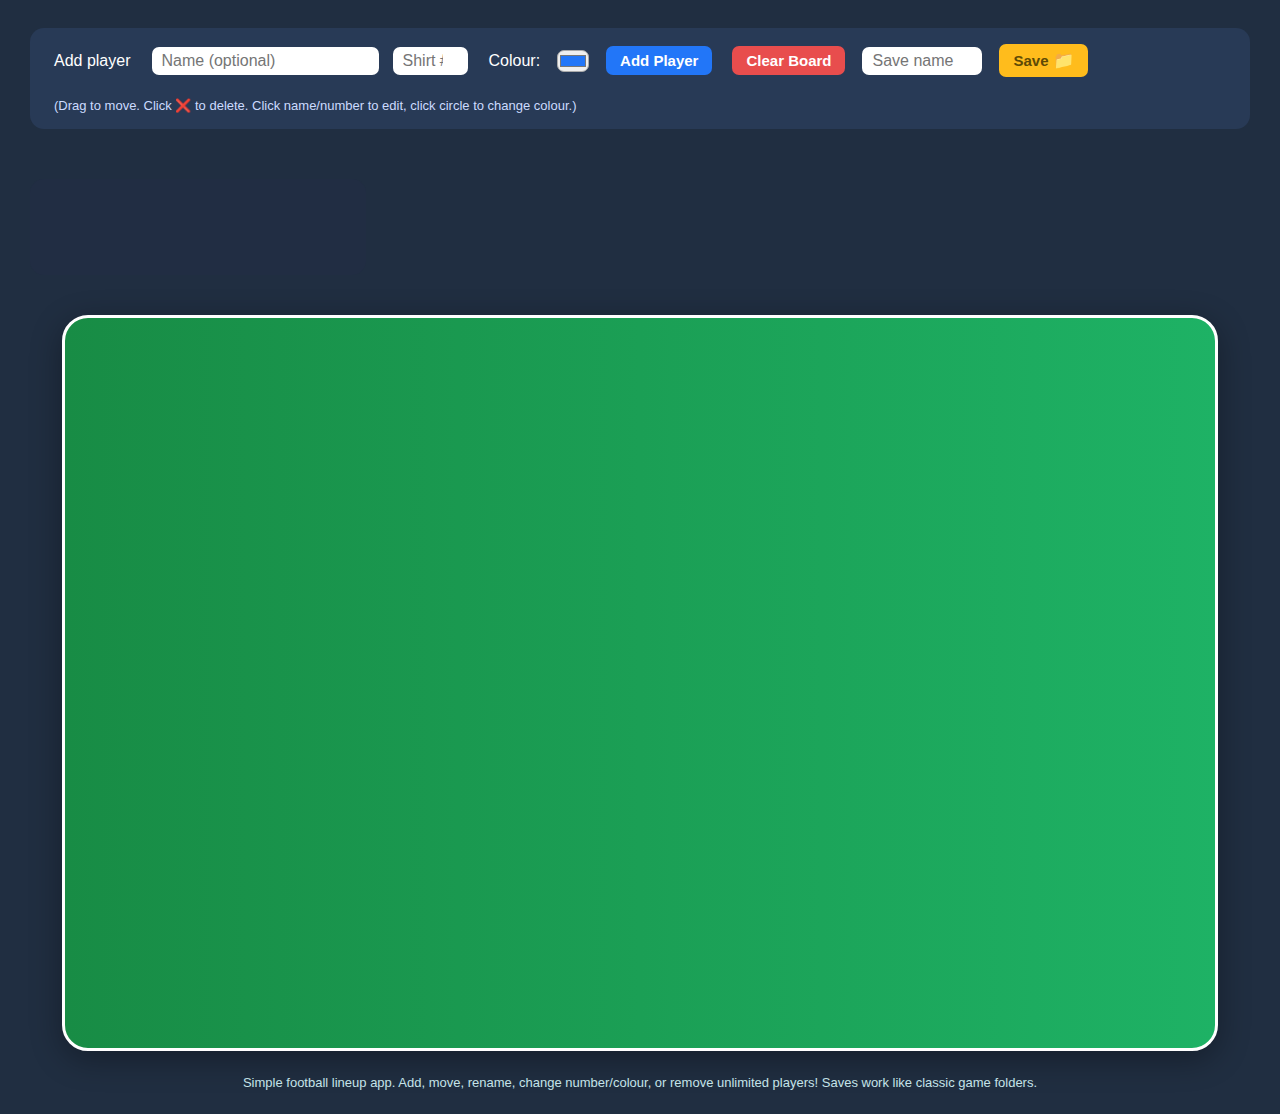
<file: football_lineup_v1/index.html>
<!DOCTYPE html>
<html lang="en">
<head>
  <meta charset="UTF-8">
  <title>Custom Football Lineup Creator</title>
  <style>
    body { font-family: Arial, sans-serif; background: #202e41; color: #fff; margin: 0; }
    #main-wrapper {
      display: flex;
      flex-direction: column;
      min-height: 100vh;
      align-items: stretch;
    }
    #top-bar {
      display: flex;
      justify-content: space-between;
      align-items: flex-start;
      gap: 50px;
      padding: 28px 30px 18px 30px;
      flex-wrap: wrap;
    }
    #controls {
      display: flex; flex-direction: row; gap: 14px; background: #283a56; padding: 16px 24px; border-radius: 14px;
      align-items: center;
      flex-wrap: wrap;
    }
    #controls label { font-size: 16px; margin-right: 7px; }
    #controls input[type="text"], #controls input[type="number"] {
      padding: 5px 10px;
      border-radius: 7px;
      border: none;
      font-size: 16px;
      margin-top: 0;
    }
    #controls input[type="color"] {
      width: 32px; height: 22px; border-radius: 7px; margin-left: 3px;
      border: 1px solid #aaa;
      padding: 0;
    }
    #controls button {
      background: #2276f8; color: #fff; font-weight: bold; cursor: pointer;
      padding: 6px 14px; border-radius: 7px; border: none; font-size: 15px; margin: 0 3px;
    }
    #controls button:hover { background: #2e96ff; }
    #controls .danger { background: #e84d4d; }
    #controls .yellow { background: #ffbc1c; color: #5e4a06; }
    #controls small {
      display: block;
      width: 100%;
      margin-top: 7px;
      color: #ccdbff;
      font-size: 13px;
    }
    #saves-bar {
  display: flex;
  flex-wrap: wrap;
  gap: 18px 28px;
  padding: 18px 16px 8px 20px;
  align-items: flex-end;
  min-width: 300px;
  min-height: 70px;
  border-radius: 14px;
  background: #212d43;
  margin-left: 0;
  margin-top: 0;
  max-width: 900px;
}
.folder-save {
  display: flex;
  flex-direction: column;
  align-items: center;
  cursor: pointer;
  position: relative;
  user-select: none;
  transition: transform 0.07s;
  width: 128px;
}
.folder-save:active {
  transform: scale(0.97);
}
.folder-svg {
  width: 68px;
  height: 48px;
  display: block;
}
.folder-label {
  color: #ffec88;
  font-size: 17px;
  margin-top: 2px;
  text-shadow: 0 1px 4px #3337;
  background: none;
  border: none;
  padding: 0 7px;
  width: 120px;
  max-width: 120px;
  text-align: center;
  overflow: hidden;
  text-overflow: ellipsis;
  white-space: nowrap;
  cursor: pointer;
  font-weight: 600;
}
.delete-tip {
  font-size: 13px;
  color: #fff4;
  margin-top: 1px;
  display: none;
  position: absolute;
  bottom: -18px;
  left: 50%;
  transform: translateX(-50%);
  pointer-events: none;
  z-index: 2;
  background: #202e41d6;
  border-radius: 6px;
  padding: 0 7px;
}
.folder-save:hover .delete-tip { display: block; }


    #pitch-wrapper {
      display: flex;
      flex-direction: row;
      justify-content: center;
      align-items: flex-start;
      margin-top: 22px;
      width: 100%;
      gap: 0;
    }
    #pitch {
      position: relative; 
      width: 1150px; height: 730px; /* Big pitch! */
      background: #17a054; 
      border: 3.5px solid #fff; 
      border-radius: 26px;
      background-image: linear-gradient(90deg, #188c45 0%, #1eb265 100%);
      box-shadow: 0 8px 32px #0005;
      margin: 0 auto;
      overflow: hidden;
    }
    .player {
      position: absolute;
      display: flex; flex-direction: column; align-items: center; cursor: move;
      user-select: none;
    }
    .player-name {
      color: #fff;
      font-weight: bold;
      margin-bottom: 2px;
      font-size: 14px;
      text-shadow: 0 2px 6px #000a;
      cursor: pointer;
      background: none;
      border: none;
      outline: none;
      padding: 0;
      text-align: center;
      width: 60px;
      white-space: nowrap;
      overflow: visible;
    }
    .player-circle {
      background: #2276f8;
      border-radius: 50%;
      width: 36px; height: 36px;
      display: flex; align-items: center; justify-content: center;
      color: #fff; font-weight: bold; font-size: 17px;
      box-shadow: 0 2px 8px #0003;
      border: 2px solid #fff;
      position: relative;
      transition: box-shadow 0.1s, background 0.2s;
      z-index: 1;
      cursor: pointer;
    }
    .player-circle input[type="color"] {
      display: none;
      position: absolute;
      left: 0; top: 0;
    }
    .shirt-number {
      pointer-events: none;
      font-size: 17px;
      font-weight: 900;
      color: #fff;
      letter-spacing: 0.5px;
      text-shadow: 0 2px 6px #000a;
      user-select: none;
    }
    .remove-btn {
      position: absolute;
      top: -12px; right: -8px;
      background: #e84d4d; color: #fff; border: none; border-radius: 50%; width: 17px; height: 17px; cursor: pointer;
      font-size: 12px; display: flex; align-items: center; justify-content: center; padding: 0;
      z-index: 2;
    }
    .player:active .player-circle { box-shadow: 0 4px 20px #0006; }
    .edit-input {
      background: none; border: none; border-bottom: 1px solid #fff; color: #fff; font-size: 14px;
      text-align: center; width: 60px;
    }
    .edit-input:focus { outline: none; border-bottom: 1.5px solid #2e96ff; }
    .edit-number {
      background: none; border: none; border-bottom: 1px solid #fff; color: #fff; font-size: 15px; width: 22px;
      text-align: center;
    }
    .edit-number:focus { outline: none; border-bottom: 1.5px solid #2e96ff; }
    #footer { margin: 24px auto; text-align: center; color: #c9e8ee; font-size: 13px; }
  </style>
</head>
<body>
  <div id="main-wrapper">
    <div id="top-bar">
      <div id="controls">
        <label for="playerName">Add player</label>
        <input id="playerName" type="text" placeholder="Name (optional)">
        <input id="playerNumber" type="number" placeholder="Shirt #" min="0" max="99" style="width: 55px;">
        <span style="margin-left:7px;">Colour:</span>
        <input id="playerColor" type="color" value="#2276f8">
        <button onclick="addPlayer()">Add Player</button>
        <button class="danger" onclick="clearBoard()">Clear Board</button>
        <input id="saveName" type="text" placeholder="Save name" style="width:100px;">
        <button class="yellow" onclick="saveLineup()">
          Save <span style="font-size:17px;">&#128193;</span>
        </button>
        <small>(Drag to move. Click ❌ to delete. Click name/number to edit, click circle to change colour.)</small>
      </div>
      <div id="saves-bar"></div>
    </div>
    <div id="pitch-wrapper">
      <div id="pitch"></div>
    </div>
    <div id="footer">
      Simple football lineup app. Add, move, rename, change number/colour, or remove unlimited players! Saves work like classic game folders.
    </div>
  </div>
  <script>
    let playerId = 0;
    const pitch = document.getElementById('pitch');
    const savesBar = document.getElementById('saves-bar');
    let ignoreClick = false; // Prevent triggering load when deleting

    function addPlayer(playerData) {
      let name, number, color, left, top;
      if (playerData) {
        ({ name, number, color, left, top } = playerData);
      } else {
        name = document.getElementById('playerName').value.trim() || '';
        number = document.getElementById('playerNumber').value.trim() || '';
        color = document.getElementById('playerColor').value;
        left = Math.random() * (pitch.clientWidth - 40);
        top = Math.random() * (pitch.clientHeight - 40);
      }

      const player = document.createElement('div');
      player.className = 'player';
      player.style.left = left !== undefined ? left + 'px' : (Math.random() * (pitch.clientWidth - 40)) + 'px';
      player.style.top = top !== undefined ? top + 'px' : (Math.random() * (pitch.clientHeight - 40)) + 'px';
      player.dataset.id = playerId++;

      // NAME (above the circle)
      const nameDiv = document.createElement('div');
      nameDiv.className = 'player-name';
      nameDiv.textContent = name || 'Player';
      nameDiv.title = "Click to edit name";
      nameDiv.onclick = function(e) {
        e.stopPropagation();
        editName(nameDiv);
      };

      // CIRCLE (with number)
      const circle = document.createElement('div');
      circle.className = 'player-circle';
      circle.style.background = color;

      // Hidden color input for changing color
      const colorInput = document.createElement('input');
      colorInput.type = 'color';
      colorInput.value = color;
      colorInput.oninput = function(e) {
        circle.style.background = colorInput.value;
      };
      circle.appendChild(colorInput);
      circle.onclick = function(e) {
        e.stopPropagation();
        colorInput.click();
      };

      // SHIRT NUMBER
      const numberDiv = document.createElement('div');
      numberDiv.className = 'shirt-number';
      numberDiv.textContent = number || '';
      numberDiv.title = "Click to edit shirt number";
      numberDiv.onclick = function(e) {
        e.stopPropagation();
        editNumber(numberDiv);
      };
      circle.appendChild(numberDiv);

      // REMOVE button
      const remove = document.createElement('button');
      remove.className = 'remove-btn';
      remove.innerHTML = '❌';
      remove.onclick = (e) => {
        e.stopPropagation();
        pitch.removeChild(player);
      };

      player.appendChild(nameDiv);
      player.appendChild(circle);
      player.appendChild(remove);
      pitch.appendChild(player);

      // Drag logic
      let offsetX, offsetY, isDragging = false;
      player.addEventListener('mousedown', (e) => {
        if (e.target.tagName === 'INPUT' || e.target.classList.contains('edit-input') || e.target.classList.contains('edit-number')) return;
        isDragging = true;
        offsetX = e.offsetX;
        offsetY = e.offsetY;
        player.style.zIndex = 10;
      });
      document.addEventListener('mousemove', (e) => {
        if (!isDragging) return;
        let rect = pitch.getBoundingClientRect();
        let x = e.clientX - rect.left - offsetX;
        let y = e.clientY - rect.top - offsetY;
        x = Math.max(0, Math.min(x, pitch.clientWidth - player.offsetWidth));
        y = Math.max(0, Math.min(y, pitch.clientHeight - player.offsetHeight));
        player.style.left = x + 'px';
        player.style.top = y + 'px';
      });
      document.addEventListener('mouseup', () => {
        isDragging = false;
        player.style.zIndex = 1;
      });

      if (!playerData) {
        // Reset inputs
        document.getElementById('playerName').value = '';
        document.getElementById('playerNumber').value = '';
        document.getElementById('playerColor').value = '#2276f8';
      }
    }

    function editName(nameDiv) {
      const oldName = nameDiv.textContent;
      const input = document.createElement('input');
      input.type = 'text';
      input.className = 'edit-input';
      input.value = oldName;
      input.onkeydown = function(e) {
        if (e.key === 'Enter') finish();
      };
      input.onblur = finish;
      nameDiv.replaceWith(input);
      input.focus();

      function finish() {
        const newName = input.value.trim() || 'Player';
        const newDiv = document.createElement('div');
        newDiv.className = 'player-name';
        newDiv.textContent = newName;
        newDiv.title = "Click to edit name";
        newDiv.onclick = function(e) {
          e.stopPropagation();
          editName(newDiv);
        };
        input.replaceWith(newDiv);
      }
    }

    function editNumber(numberDiv) {
      const oldNumber = numberDiv.textContent;
      const input = document.createElement('input');
      input.type = 'number';
      input.className = 'edit-number';
      input.value = oldNumber;
      input.min = 0;
      input.max = 99;
      input.onkeydown = function(e) {
        if (e.key === 'Enter') finish();
      };
      input.onblur = finish;
      numberDiv.replaceWith(input);
      input.focus();

      function finish() {
        let value = input.value.trim();
        if (value.length > 2) value = value.slice(0, 2);
        const newDiv = document.createElement('div');
        newDiv.className = 'shirt-number';
        newDiv.textContent = value;
        newDiv.title = "Click to edit shirt number";
        newDiv.onclick = function(e) {
          e.stopPropagation();
          editNumber(newDiv);
        };
        input.replaceWith(newDiv);
      }
    }

    function clearBoard() {
      pitch.innerHTML = '';
    }

    // ---- SAVING & LOADING ----
    function getPlayersData() {
      return Array.from(pitch.getElementsByClassName('player')).map(player => {
        const name = player.querySelector('.player-name') ? player.querySelector('.player-name').textContent :
          player.querySelector('.edit-input').value || 'Player';
        const circle = player.querySelector('.player-circle');
        const color = circle.style.background;
        const numberDiv = circle.querySelector('.shirt-number');
        const number = numberDiv ? (numberDiv.textContent || '') : '';
        return {
          name,
          number,
          color,
          left: parseFloat(player.style.left),
          top: parseFloat(player.style.top),
        };
      });
    }

    function saveLineup() {
      const players = getPlayersData();
      if (!players.length) {
        alert("Nothing to save!");
        return;
      }
      let name = document.getElementById('saveName').value.trim();
      if (!name) {
        const now = new Date();
        name = 'Save ' + now.toLocaleTimeString([], {hour: '2-digit', minute:'2-digit'});
      }
      let saves = JSON.parse(localStorage.getItem('football_lineup_saves') || "[]");
      // Save as newest
      saves.unshift({ name, players, timestamp: Date.now() });
      // Limit to 10 saves
      if (saves.length > 10) saves = saves.slice(0, 10);
      localStorage.setItem('football_lineup_saves', JSON.stringify(saves));
      document.getElementById('saveName').value = '';
      renderSavesBar();
    }

    function loadLineup(index) {
      const saves = JSON.parse(localStorage.getItem('football_lineup_saves') || "[]");
      if (!saves[index]) return;
      clearBoard();
      saves[index].players.forEach(playerData => addPlayer(playerData));
    }

    function deleteSave(index) {
      let saves = JSON.parse(localStorage.getItem('football_lineup_saves') || "[]");
      saves.splice(index, 1);
      localStorage.setItem('football_lineup_saves', JSON.stringify(saves));
      renderSavesBar();
    }

    function renderSavesBar() {
      savesBar.innerHTML = '';
      const saves = JSON.parse(localStorage.getItem('football_lineup_saves') || "[]");
      saves.forEach((save, i) => {
        const folder = document.createElement('div');
        folder.className = 'folder-save';
        folder.title = "Click to load. Right-click to delete.";
        // Folder SVG
        folder.innerHTML = `
          <svg class="folder-svg" viewBox="0 0 48 32">
            <rect x="2" y="10" width="44" height="18" rx="4" fill="#ffda6a" stroke="#b89b2c" stroke-width="1.5"/>
            <rect x="2" y="6" width="18" height="8" rx="3" fill="#ffe293" stroke="#b89b2c" stroke-width="1"/>
          </svg>
          <span class="folder-label">${save.name}</span>
          <span class="delete-tip">Right-click to delete</span>
        `;
        folder.onclick = (e) => {
          if (ignoreClick) { ignoreClick = false; return; }
          loadLineup(i);
        };
        folder.oncontextmenu = (e) => {
          e.preventDefault();
          if (confirm("Delete this save?")) {
            ignoreClick = true;
            deleteSave(i);
          }
        };
        savesBar.appendChild(folder);
      });
    }

    // ---- On page load, show saves bar if any
    window.onload = function() {
      renderSavesBar();
    };
  </script>
</body>
</html>
</file>
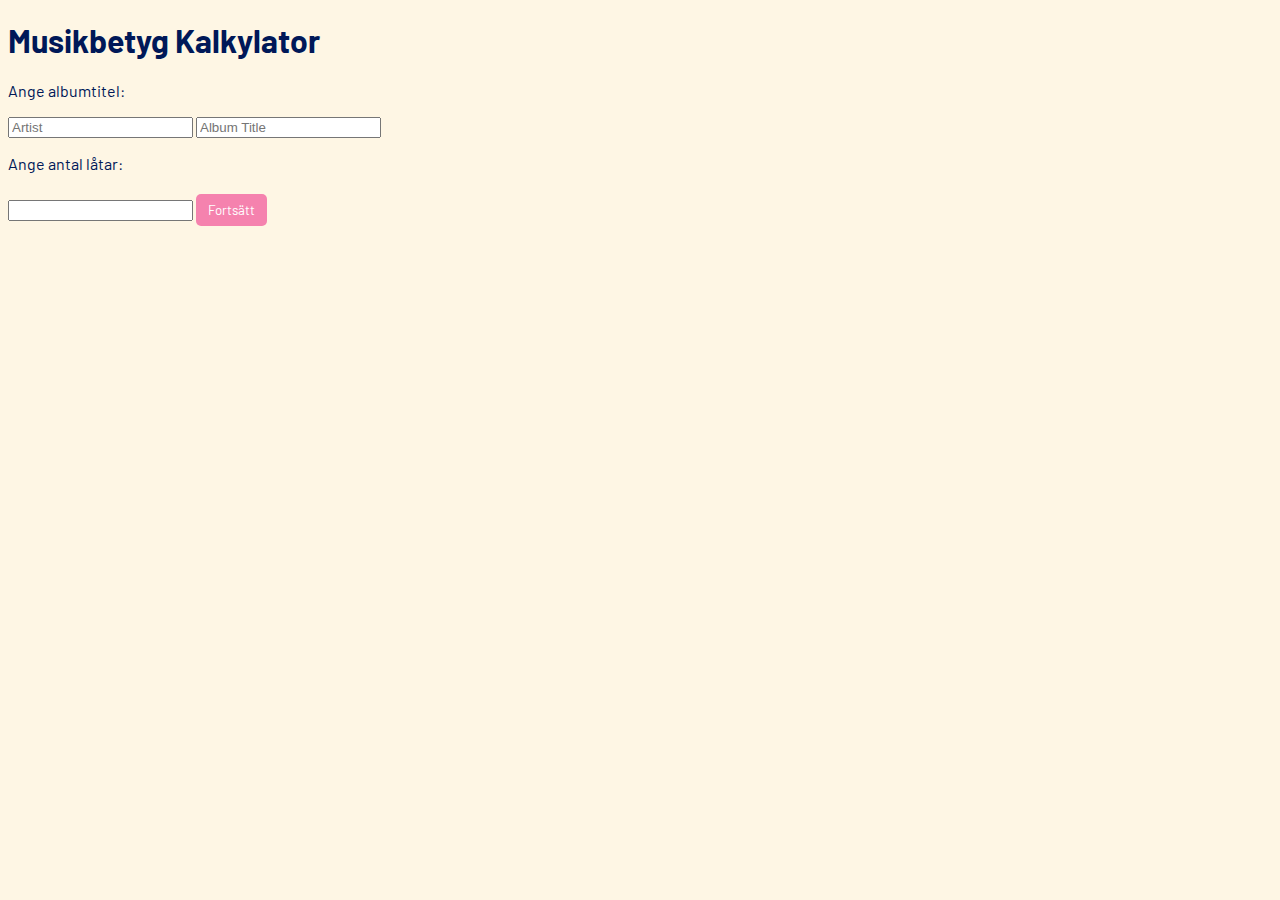
<file: music_rating_calculator/index.html>
<!DOCTYPE html>
<html lang="en">
<head>
  <meta charset="UTF-8">
  <meta name="viewport" content="width=device-width, initial-scale=1.0">
  <title>Music calculator app</title>
  <link href="https://fonts.googleapis.com/css2?family=Barlow:wght@400;600;800&display=swap" rel="stylesheet">
  <link rel="stylesheet" href="styles.css">
</head>
<body>
  <!--
  <h1>Musikbetyg Kalkylator</h1> 
  <p>Skriv ett betyg för låt (1-5):</p>
  <input type="text" id="ratingInput">
  <button id="addRating">Lägg till betyg</button>
  <button id="calculateAverage">Beräkna Medelbetyg</button>
  <p id="ratingsList">Nuvarande betyg:</p>
  <div id="results"></div>
-->
<h1>Musikbetyg Kalkylator</h1>

    <div id="stepContainer">
        <p>Ange albumtitel:</p>
        <input id="artistInput" placeholder="Artist" />
        <input id="titleInput" placeholder="Album Title" />
        <p>Ange antal låtar:</p>
        <input type="number" id="totalSongsInput" min="1">
        <button id="setAlbumDetails">Fortsätt</button>
    </div>

    <div id="albumTitleContainer" style="display:none;">
        <h2 id="albumTitleDisplay"></h2>
    </div>

    <div id="ratingsContainer" style="display:none;">
        <div id="ratingInputs"></div>
        <button id="submitRatings">Beräkna Medelbetyg</button>
    </div>

    <div id="editContainer" style="display:none;">
        <h2 id="editTitle"></h2>
        <div id="editInputs"></div>
        <button id="saveEdit">Spara ändringar</button>
    </div>


    <div id="results"></div>
    <div id="editContainer" style="display:none;">
        <h2 id="editTitle"></h2>
        <div id="editInputs"></div>
        <button id="saveEdit">Spara ändringar</button>
    </div>

  <script src="app.js"></script>
</body>
</html>
</file>
<file: music_rating_calculator/styles.css>
.rating-buttons button {
    margin: 0 5px;
    padding: 10px 15px;
    font-size: 16px;
    cursor: pointer;
}

/* style.css */
body {
    font-family: 'Barlow', sans-serif;
    background-color: #fef6e4;
    color: #001858;
}

h2, h3 {
    text-align: center;
    color: #ff6f61;
    margin-bottom: 8px;
}

button {
    background-color: #f582ae;
    color: white;
    border: none;
    padding: 8px 12px;
    margin: 5px 0;
    border-radius: 5px;
    cursor: pointer;
    font-family: inherit;
}

button:hover {
    background-color: #ffb3c1;
}

#albumGrid {
    display: grid;
    grid-template-columns: repeat(auto-fit, minmax(250px, 1fr));
    gap: 16px;
    padding: 10px;
}

.albumCard {
    background-color: #fff;
    border: 2px dashed #f582ae;
    padding: 16px;
    border-radius: 12px;
    box-shadow: 0 4px 10px rgba(0,0,0,0.1);
    transition: transform 0.2s;
}

.albumCard:hover {
    transform: scale(1.02);
}
</file>
